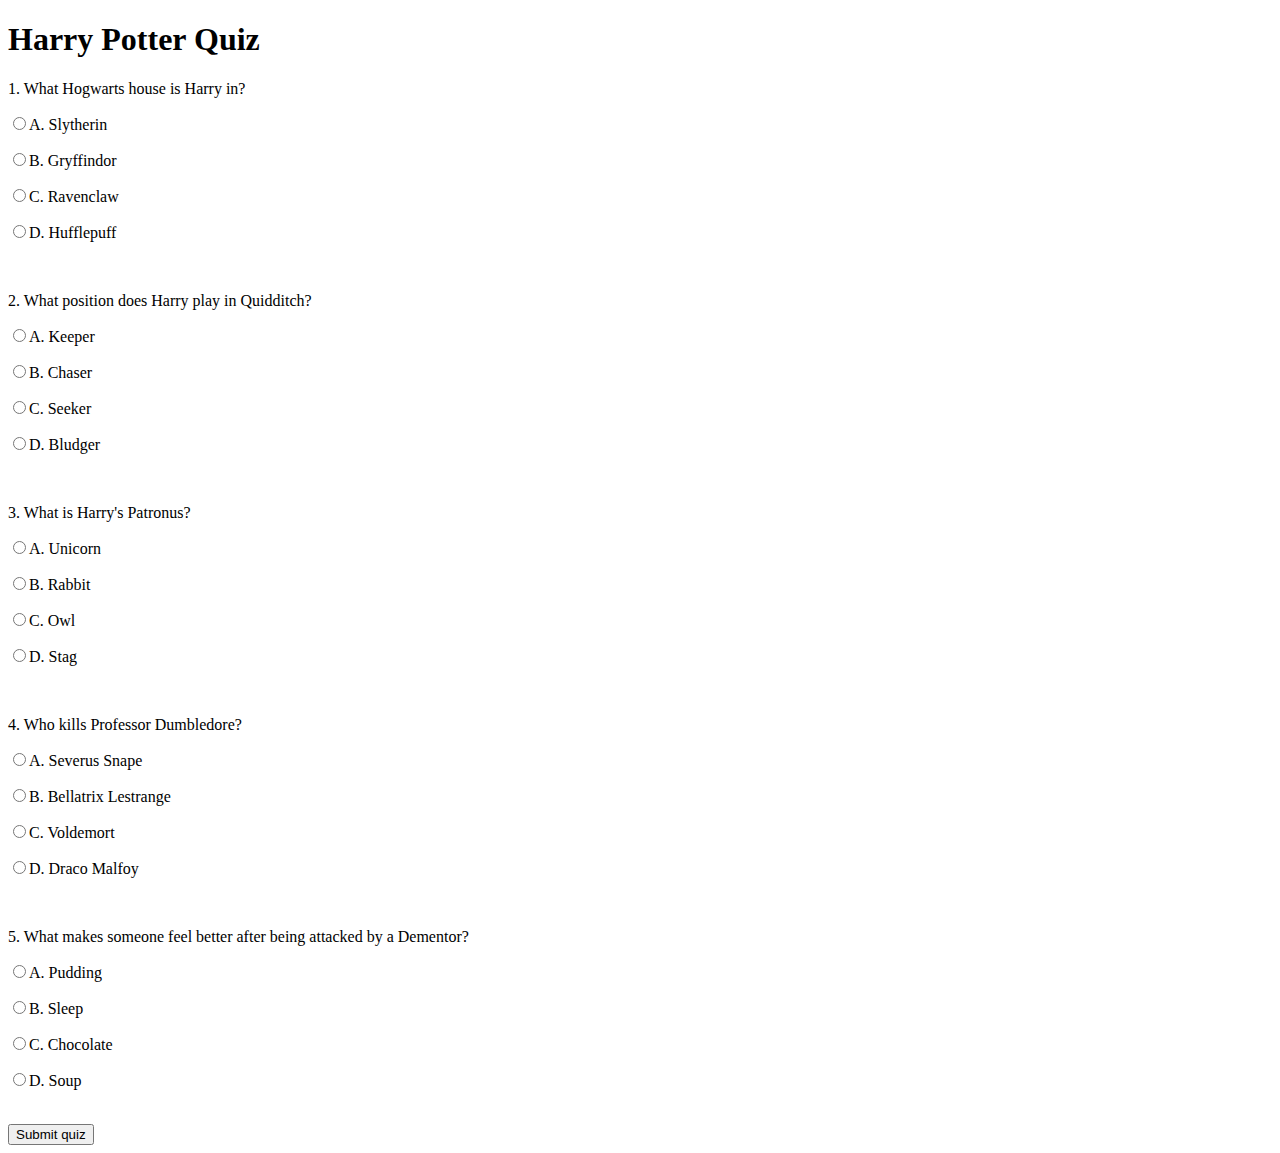
<file: exercise2/Quiz.html>
<!DOCTYPE html>
<html>
  <head>
    <title>Quiz</title>
    <meta charset="utf-8">
  </head>
  <body>
    <h1>Harry Potter Quiz</h1>
    <form action="Quiz.php" method="post">
      <div>
        <p>1. What Hogwarts house is Harry in?</p>
        <p><input type="radio" value="Slytherin" name="q1">A. Slytherin</p>
        <p><input type="radio" value="Gryffindor" name="q1">B. Gryffindor</p>
        <p><input type="radio" value="Ravenclaw" name="q1">C. Ravenclaw</p>
        <p><input type="radio" value="Hufflepuff" name="q1">D. Hufflepuff</p>
      </div>
      <br>
      <div>
        <p>2. What position does Harry play in Quidditch?</p>
        <p><input type="radio" value="Keeper" name="q2">A. Keeper</p>
        <p><input type="radio" value="Chaser" name="q2">B. Chaser</p>
        <p><input type="radio" value="Seeker" name="q2">C. Seeker</p>
        <p><input type="radio" value="Bludger" name="q2">D. Bludger</p>
      </div>
      <br>
      <div>
        <p>3. What is Harry's Patronus?</p>
        <p><input type="radio" value="Unicorn" name="q3">A. Unicorn</p>
        <p><input type="radio" value="Rabbit" name="q3">B. Rabbit</p>
        <p><input type="radio" value="Owl" name="q3">C. Owl</p>
        <p><input type="radio" value="Stag" name="q3">D. Stag</p>
      </div>
      <br>
      <div>
        <p>4. Who kills Professor Dumbledore?</p>
        <p><input type="radio" value="Severus Snape" name="q4">A. Severus Snape</p>
        <p><input type="radio" value="Bellatrix Lestrange" name="q4">B. Bellatrix Lestrange</p>
        <p><input type="radio" value="Voldemort" name="q4">C. Voldemort</p>
        <p><input type="radio" value="Draco Malfoy" name="q4">D. Draco Malfoy</p>
      </div>
      <br>
      <div>
        <p>5. What makes someone feel better after being attacked by a Dementor?</p>
        <p><input type="radio" value="Pudding" name="q5">A. Pudding</p>
        <p><input type="radio" value="Sleep" name="q5">B. Sleep</p>
        <p><input type="radio" value="Chocolate" name="q5">C. Chocolate</p>
        <p><input type="radio" value="Soup" name="q5">D. Soup</p>
      </div>
      <br>
      <input type="submit" value="Submit quiz">
    </form>
  </body>
</html>
</file>
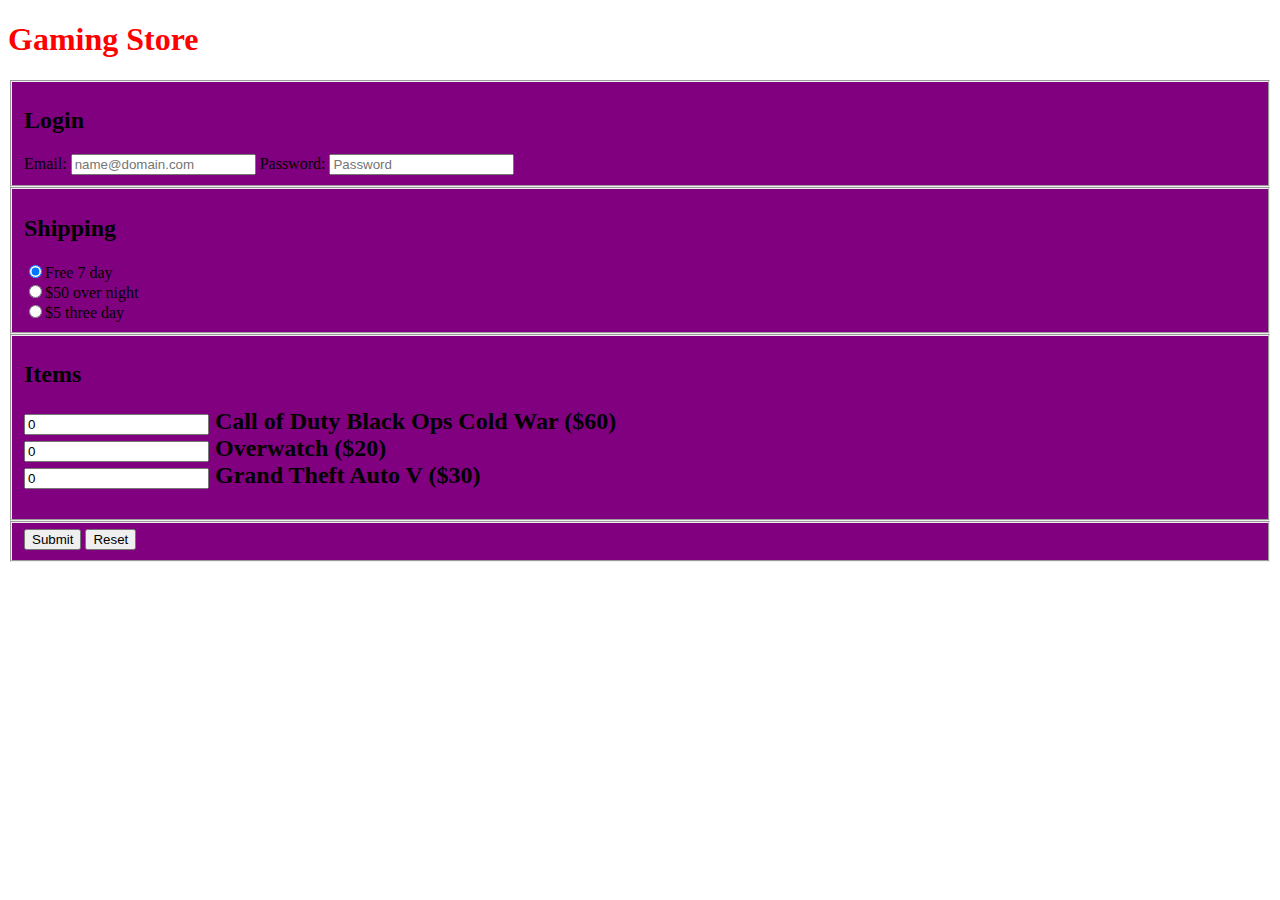
<file: exercise3/customerFrontend.html>
<!DOCTYPE html>
<html>
  <head>
    <title>Web Store</title>
    <meta charset="utf-8">
    <link rel="stylesheet" href="style.css">
    <script type="text/javascript" src="formChecker.js"></script>
  </head>
  <body>
    <h1>Gaming Store</h1>
    <form action="customerBackend.php" method="post">
			<fieldset>
				<h2>Login</h2>
					Email: <input type="email" name="email" placeholder="name@domain.com" required>
					Password: <input type="password" name="password" placeholder="Password" required>
			</fieldset>
			<fieldset>
				<h2>Shipping</h2>
				<label>
					<input type="radio" name="shipping" value="Free 7 day" checked>Free 7 day<br>
					<input type="radio" name="shipping" value="$50 over night">$50 over night<br>
					<input type="radio" name="shipping" value="$5 three day">$5 three day<br>
				</label>
			</fieldset>
			<fieldset>
				<h2>Items<h2>
					<input type="number" min="0" value="0" name="cod" required> Call of Duty Black Ops Cold War ($60)<br>
					<input type="number" min="0" value="0" name="ow" required> Overwatch ($20)<br>
					<input type="number" min="0" value="0" name="gta" required> Grand Theft Auto V ($30)<br>
			</fieldset>
			<fieldset>
				<input type="submit">
				<input type="reset">
			</fieldset>
		</form>
  </body>
</html>
</file>
<file: exercise3/style.css>
body
{
    background-image: url("https://images.unsplash.com/photo-1511882150382-421056c89033?ixlib=rb-1.2.1&ixid=eyJhcHBfaWQiOjEyMDd9&w=1000&q=80");
}

h1
{
  color: red;
}

fieldset
{
  background-color: purple;
}

table
{
  background-color: white;
}

thead
{
  text-align: center;
  font-weight: bold;
  background-color: red;
}

tbody
{
  background-color: purple;
}

th
{
  border: 1px solid black;
}

td
{
  border: 1px solid black;
}

td.cod
{
  text-align: center;
  font-weight: bold;
  background-color: red;
}

td.ow
{
  text-align: center;
  font-weight: bold;
  background-color: red;
}

td.gta
{
  text-align: center;
  font-weight: bold;
  background-color: red;
}

td.shipping
{
  text-align: center;
  font-weight: bold;
  background-color: red;
}

td.total
{
  text-align: center;
  font-weight: bold;
  background-color: red;
}

td.totalCost
{
  text-align: center;
  font-weight: bold;
  background-color: red;
}
</file>
